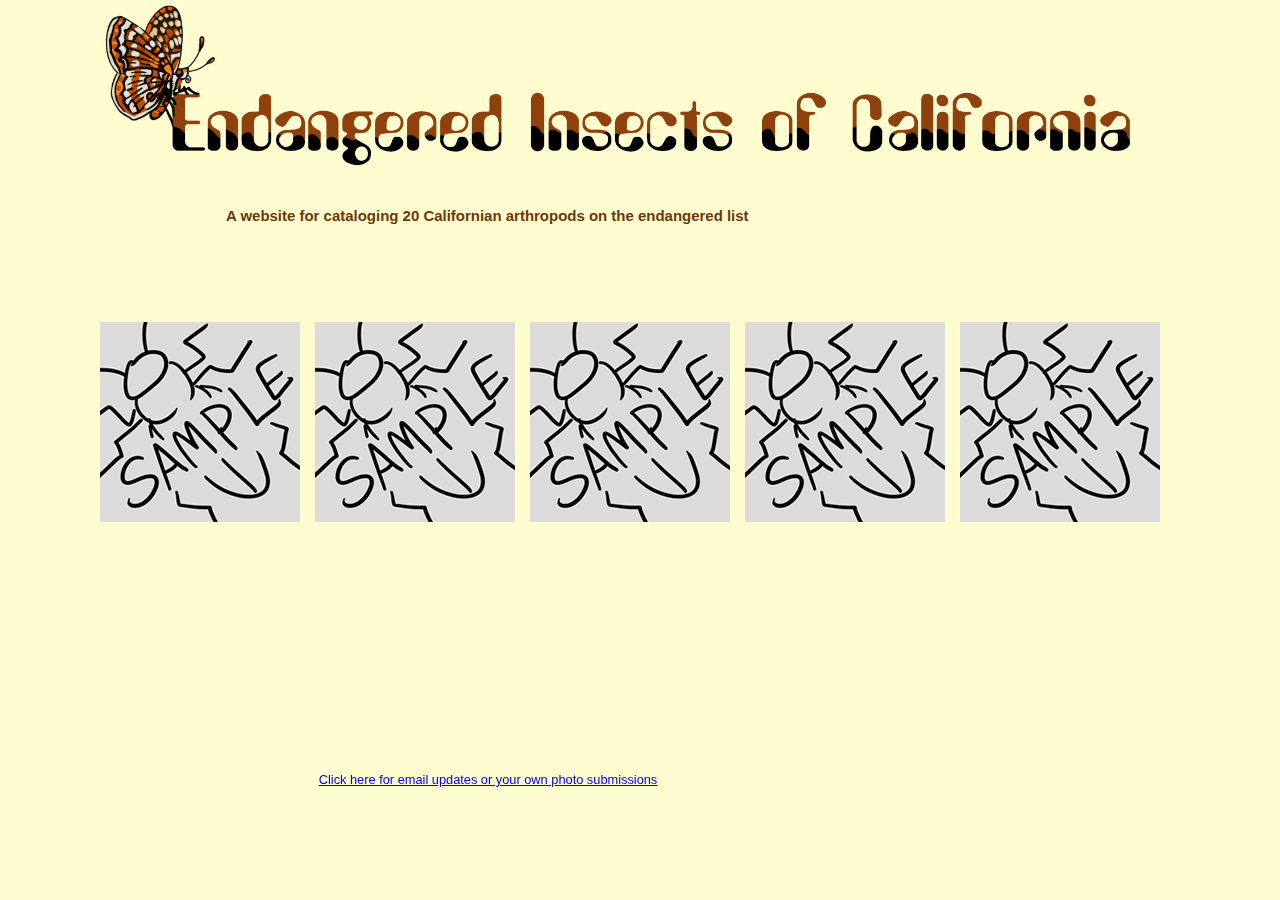
<file: index.html>
<!DOCTYPE html>
<html lang="en">
  <head>
    <meta charset="utf-8" />
    <meta
      name="description"
      content="A website about endangered insects of California."
    />
    <link rel="stylesheet" href="main.css" />
    <title>Endangered Insects of California</title>
  </head>
  <body>
    <header>
        <div id="title">
        <img src="eic_logo.png" alt="Endangered insects of California" width="100">
        <div id="undertext">
        <h3>A website for cataloging 20 Californian arthropods on the endangered list</h3>
        </div>
        </div>
    </header>
    <nav id="nav_menu">
        <ul>
            <li><a href=#><img src="icon_sample.png" alt="Lepidoptera"></a></li>
            <li><a href=#><img src="icon_sample.png" alt="Coleoptera"></a></li>
            <li><a href=#><img src="icon_sample.png" alt="Diptera"></a></li>
            <li><a href=#><img src="icon_sample.png" alt="Orthoptera"></a></li>
            <li><a href=#><img src="icon_sample.png" alt="Conservation"></a></li>
        </ul>
    </nav>
   <footer>
     <a href="formpage.html">Click here for email updates or your own photo submissions</a>
   </footer>
  </body>
  </html>
</file>
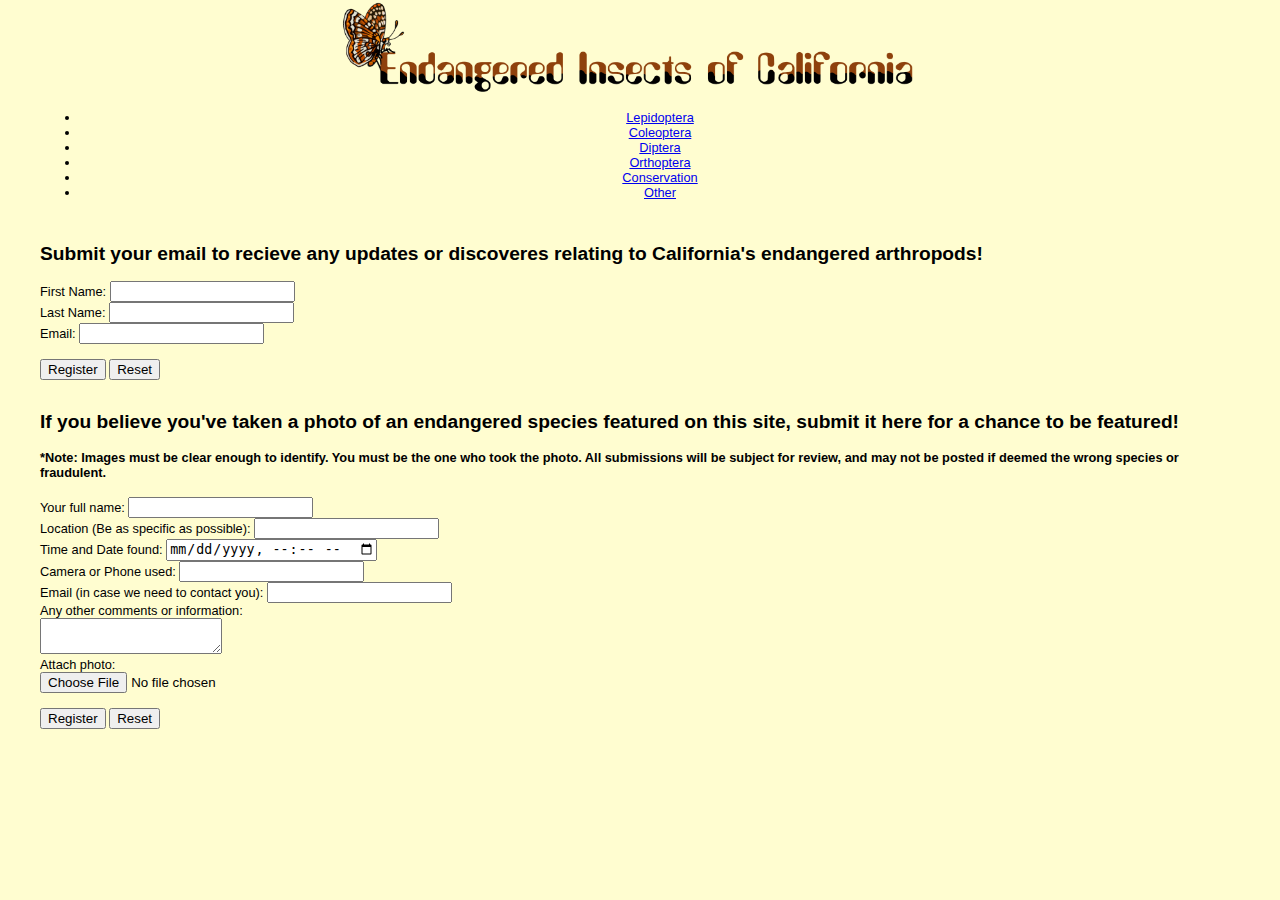
<file: formpage.html>
<!DOCTYPE html>
<html lang="en">
<head>
    <meta charset="utf-8" />
    <meta
      name="description"
      content="Form page to fill out email and/or submit photo of endangered Californian insect."
    />
    <link rel="stylesheet" href="main.css" />
    <title>Form Page</title>
</head>
<body>
    <div id="top_nav"> 
        <a href="project2.html"><img src="eic_logo.png" alt="Endangered insects of California" width="600"></a>
        <nav id="nav_menu_mini">
            <ul>
                <li><a href="Lepidoptera.html">Lepidoptera</a></li>
                <li><a href=#>Coleoptera</a></li>
                <li><a href=#>Diptera</a></li>
                <li><a href=#>Orthoptera</a></li>
                <li><a href="conservation.html">Conservation</a></li>
                <li><a href="formpage.html">Other</a></li>
            </ul>
        </nav>
        </div>
        <br>
        
<form id="emil_form" action="survey.php" method="post">
    <h2>Submit your email to recieve any updates or discoveres relating to California's endangered arthropods!</h2>
    <label for="firstname" autofocus> 
    First Name: </label>
    <input type="text" id="firstname">
    <br>
    <label for="lastname"> 
    Last Name: </label>
    <input type="text" id="lastname">
    <br>
    <label for="email1"> 
    Email: </label>
    <input type="email" id="email1" required>
    <br><br>
    <input type="submit" id="button1" value="Register">
    <input type="reset" name="reset" id="reset1">
</form>
<br>
<form id="upload_form" action="sendemail.php" method="post" enctype="multipart/form-data">
    <h2>If you believe you've taken a photo of an endangered species featured on this site, submit it here for a chance to be featured! </h2>
    <h4> *Note: Images must be clear enough to identify. You must be the one who took the photo. All submissions will be subject for review, and may not be posted if deemed the wrong species or fraudulent.
    </h4>
    <label for="fullname"> 
    Your full name: </label>
    <input type="text" id="fullname" required>
    <br>
    <label for="location">
    Location (Be as specific as possible): </label>
    <input type="text" id="location" required>
    <br>
    <label for="datetime"> 
    Time and Date found: </label>
    <input type="datetime-local" id="datetime" required>
    <br>
    <label for="camera">
    Camera or Phone used: </label>
    <input type="text" id="camera" required>
    <br>
    <label for="email2"> 
    Email (in case we need to contact you): </label>
    <input type="email" id="email2" required>
    <br>
    <label for="comments"> 
    Any other comments or information:<br> </label>
    <textarea id="comments">
    </textarea>
    <br>
    <label for="fileupload">
    Attach photo:<br> </label>
    <input type="file" id="fileupload" accept="image/jpeg, image/jpg, image/png" required>

    <br><br>
    <input type="submit" id="button2" value="Register">
    <input type="reset" name="reset" id="reset2">
</form>
</body>

</html>
</file>
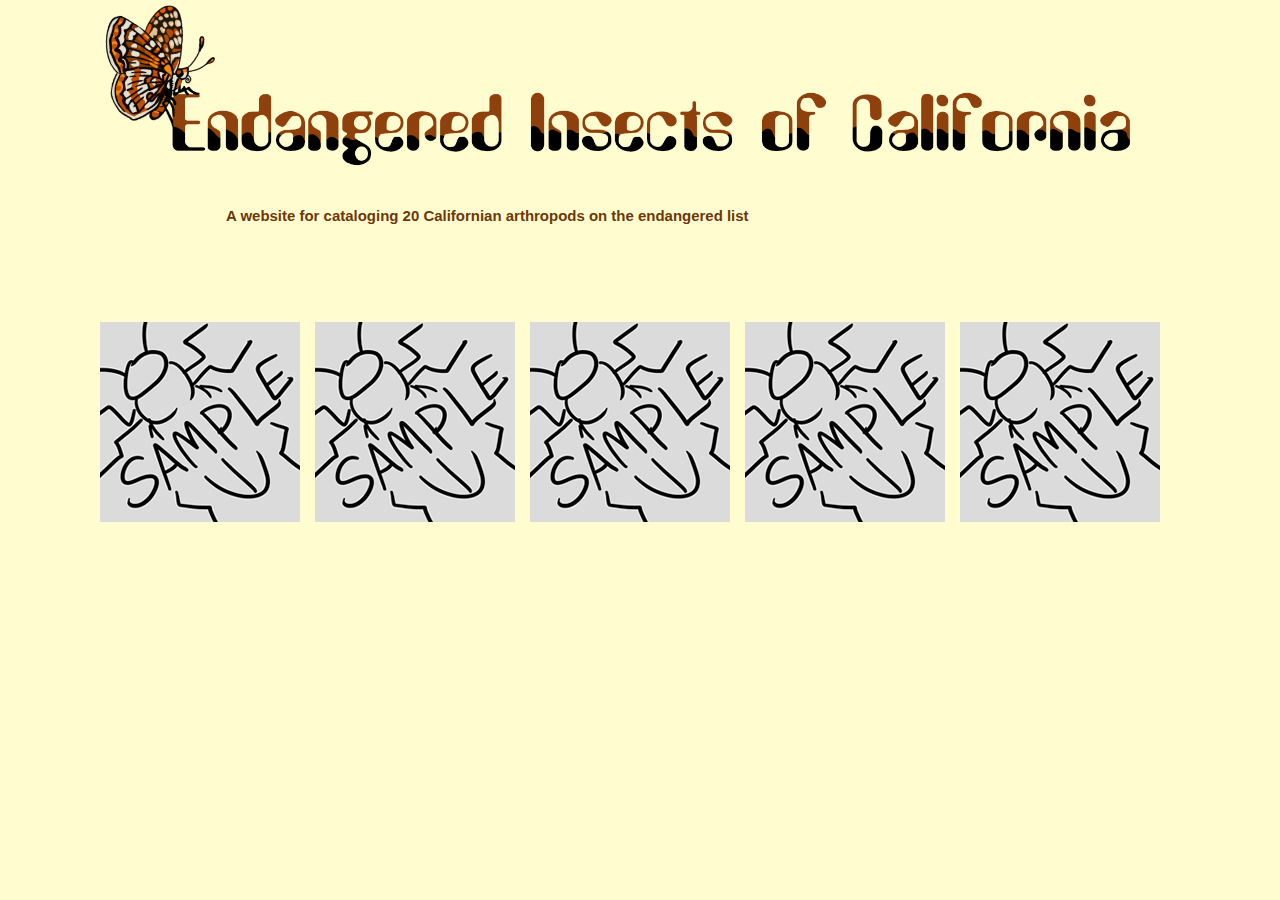
<file: project2.html>
<!DOCTYPE html>
<html lang="en">
  <head>
    <meta charset="utf-8" />
    <meta
      name="description"
      content="A website about endangered insects of California."
    />
    <link rel="stylesheet" href="main.css" />
    <title>Endangered Insects of California</title>
  </head>
  <body>
    <header>
        <div id="title">
        <img src="eic_logo.png" alt="Endangered insects of California" width="100">
        <div id="undertext">
        <h3>A website for cataloging 20 Californian arthropods on the endangered list</h3>
        </div>
        </div>
    </header>
    <nav id="nav_menu">
        <ul>
            <li><a href=#><img src="icon_sample.png" alt="Lepidoptera"></a></li>
            <li><a href=#><img src="icon_sample.png" alt="Coleoptera"></a></li>
            <li><a href=#><img src="icon_sample.png" alt="Diptera"></a></li>
            <li><a href=#><img src="icon_sample.png" alt="Orthoptera"></a></li>
            <li><a href=#><img src="icon_sample.png" alt="Conservation"></a></li>
        </ul>
    </nav>
  </body>
  </html>
</file>
<file: main.css>
body { 
    font-family: Verdana, Arial, Helvetica, sans-serif;
    font-size: 100%;
    width: 96%;
    max-width: 1200px;
    text-align: center;
    font-size: 1vw;
    width: 100%;
    height: auto;
    margin: auto;
    background: #FFFDD0;
}
#undertext {
    color: #6e3709;
    text-align: justify;
    padding: 20px;
    width: 108.0808%;
    max-width: 1080px;
    min-width: 30px;
    margin-left: 166px;
}
#title img {
    width: 100%;
    max-width: 1080px;
    min-width: 30px;
}

#nav_menu ul {
    list-style-type: none;
}
#nav_menu ul li {
    float: left;
}
#nav_menu ul li a {
    text-align: center;
    display: block;
    width: 175px;
    padding: 50px 20px;
    text-decoration: none;
    color: white;
    font-weight: bold;
}
footer {
    position: fixed;
    text-align: center;
    width: 70%;
    bottom: 0;
    height: 8rem;
}
/*Form*/
form {
    text-align: left;
}
</file>
